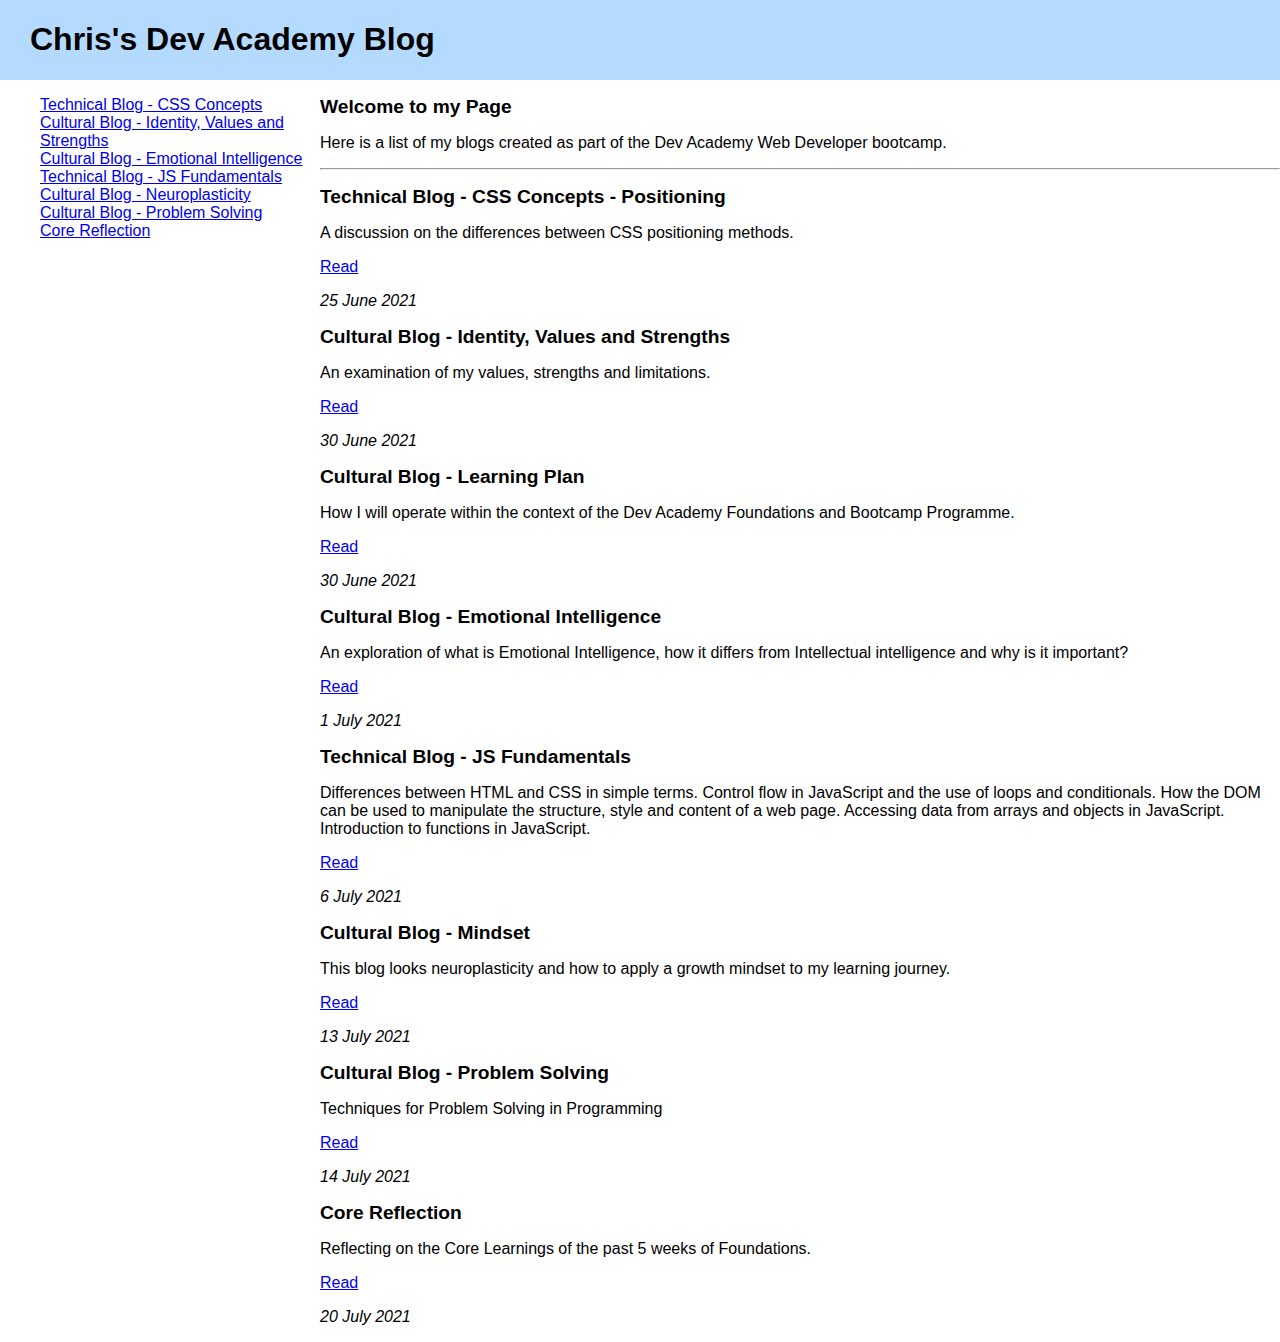
<file: index.html>
<!DOCTYPE html>
<html lang="en">
  <head>
    <meta charset="UTF-8" />
    <link rel="stylesheet" href="styles/main.css" />
    <title>My blog</title>
  </head>
  <body>
    <div class="nav-bar">
      <header>
        <h1>Chris's Dev Academy Blog</h1>
      </header>
    </div>

    <div class="row">
      <div class="col-3">
        <ul class="blog-links">
          <li><a href="blog/html-css.html">Technical Blog - CSS Concepts</a></li>
          <li>
            <a href="blog/identity-values.html">Cultural Blog - Identity, Values and Strengths</a>
          </li>
          <li>
            <a href="blog/emotional-intelligence.html">Cultural Blog - Emotional Intelligence</a>
          </li>
          <li>
            <a href="blog/javascript-dom.html">Technical Blog - JS Fundamentals</a>
          </li>
          <li>
            <a href="blog/neuroplasticity.html">Cultural Blog - Neuroplasticity</a>
          </li>
          <li>
            <a href="blog/problem-solving.html">Cultural Blog - Problem Solving</a>
          </li>
          <li>
            <a href="blog/foundations-reflection.html">Core Reflection</a>
          </li>
        </ul>
      </div>
      <div class="col-9">
        <h2>Welcome to my Page</h2>
        <p>Here is a list of my blogs created as part of the Dev Academy Web Developer bootcamp.</p>
        <hr />
        <article class="blog-post">
          <h2>Technical Blog - CSS Concepts - Positioning</h2>
          <p>A discussion on the differences between CSS positioning methods.</p>
          <a href="blog/html-css.html">Read</a>
          <p>
            <em><time datetime="2021-06-25">25 June 2021</time></em>
          </p>
        </article>
        <article class="blog-post">
          <h2>Cultural Blog - Identity, Values and Strengths</h2>
          <p>An examination of my values, strengths and limitations.</p>
          <a href="blog/identity-values.html">Read</a>
          <p>
            <em><time datetime="2021-06-30">30 June 2021</time></em>
          </p>
        </article>
        <article class="blog-post">
          <h2>Cultural Blog - Learning Plan</h2>
          <p>
            How I will operate within the context of the Dev Academy Foundations and Bootcamp
            Programme.
          </p>
          <a href="blog/learning-plan.html">Read</a>
          <p>
            <em><time datetime="2021-06-30">30 June 2021</time></em>
          </p>
        </article>
        <article class="blog-post">
          <h2>Cultural Blog - Emotional Intelligence</h2>
          <p>
            An exploration of what is Emotional Intelligence, how it differs from Intellectual
            intelligence and why is it important?
          </p>
          <a href="blog/emotional-intelligence.html">Read</a>
          <p>
            <em><time datetime="2021-07-01">1 July 2021</time></em>
          </p>
        </article>
        <article class="blog-post">
          <h2>Technical Blog - JS Fundamentals</h2>
          <p>
            Differences between HTML and CSS in simple terms. Control flow in JavaScript and the use
            of loops and conditionals. How the DOM can be used to manipulate the structure, style
            and content of a web page. Accessing data from arrays and objects in JavaScript.
            Introduction to functions in JavaScript.
          </p>
          <a href="blog/javascript-dom.html">Read</a>
          <p>
            <em><time datetime="2021-07-06">6 July 2021</time></em>
          </p>
        </article>
        <article class="blog-post">
          <h2>Cultural Blog - Mindset</h2>
          <p>
            This blog looks neuroplasticity and how to apply a growth mindset to my learning
            journey.
          </p>
          <a href="blog/neuroplasticity.html">Read</a>
          <p>
            <em><time datetime="2021-07-13">13 July 2021</time></em>
          </p>
        </article>
        <article class="blog-post">
          <h2>Cultural Blog - Problem Solving</h2>
          <p>Techniques for Problem Solving in Programming</p>
          <a href="blog/problem-solving.html">Read</a>
          <p>
            <em><time datetime="2021-07-14">14 July 2021</time></em>
          </p>
        </article>
        <article class="blog-post">
          <h2>Core Reflection</h2>
          <p>Reflecting on the Core Learnings of the past 5 weeks of Foundations.</p>
          <a href="blog/foundations-reflection.html">Read</a>
          <p>
            <em><time datetime="2021-07-20">20 July 2021</time></em>
          </p>
        </article>
      </div>
    </div>
  </body>
</html>
</file>
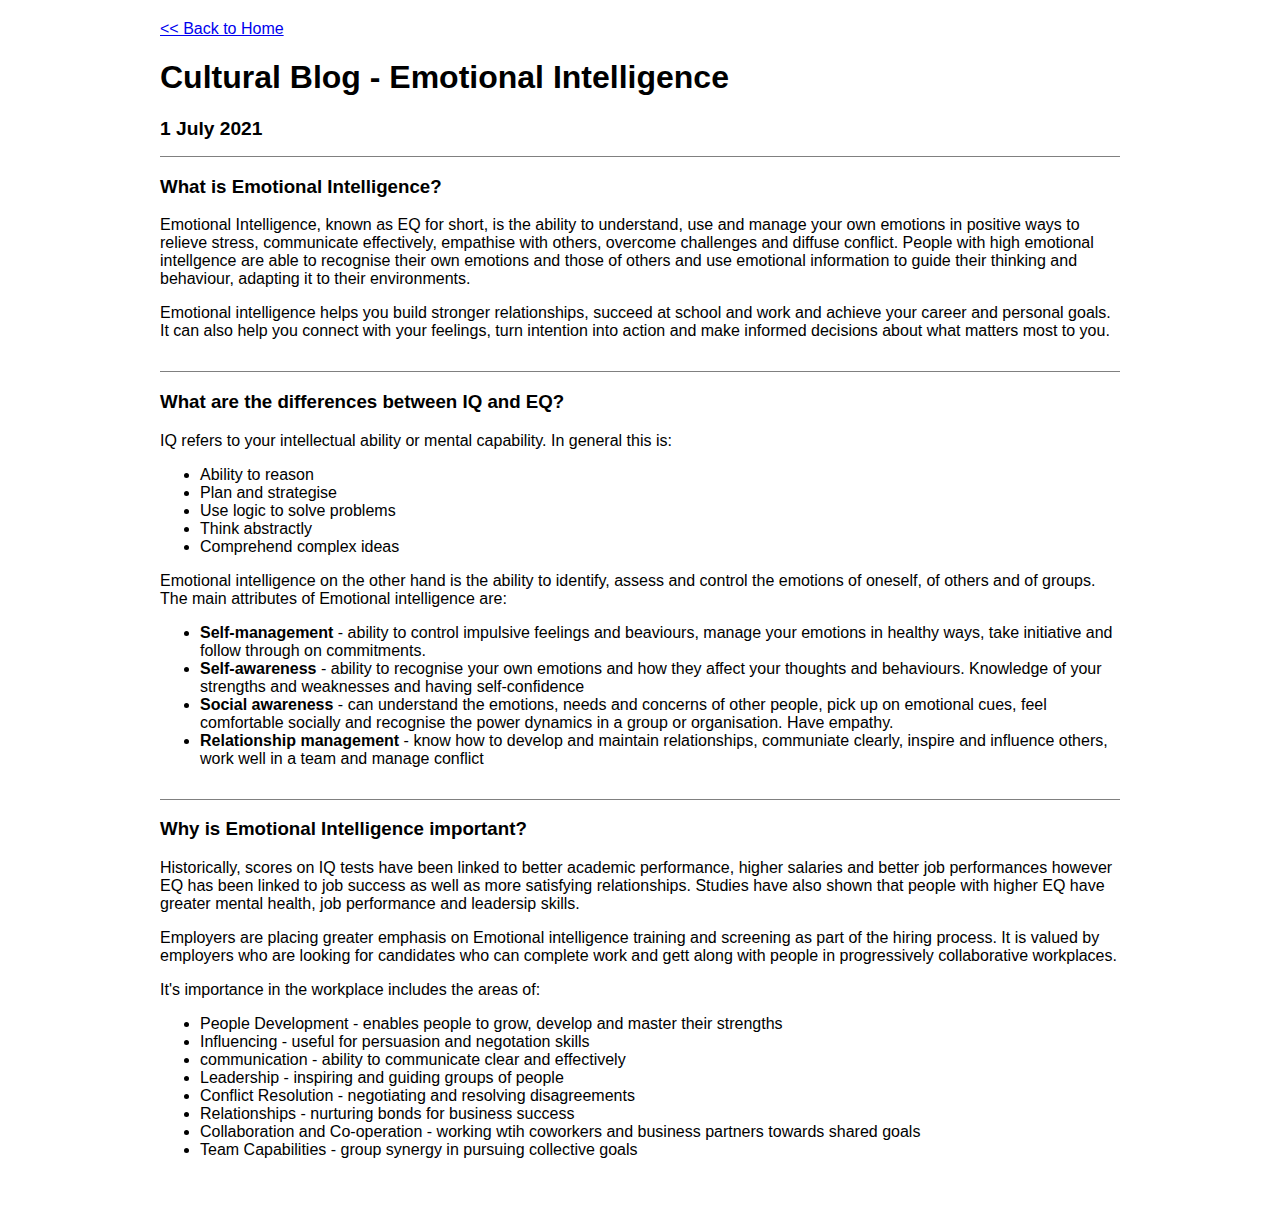
<file: blog/emotional-intelligence.html>
<!DOCTYPE html>
<html lang="en">
  <head>
    <meta charset="UTF-8" />
    <meta name="viewport" content="width=device-width, initial-scale=1.0" />
    <meta http-equiv="X-UA-Compatible" content="ie=edge" />
    <title>Cultural Blog - Emotional Intelligence</title>
    <link href="../styles/main.css" rel="stylesheet" type="text/css" />
  </head>

  <body>
    <div class="container">
      <nav>
        <a href="../index.html">&lt;&lt; Back to Home</a>
      </nav>
      <article>
        <header>
          <h1>Cultural Blog - Emotional Intelligence</h1>
          <h2><time datetime="2021-07-01">1 July 2021</time></h2>
        </header>
        <section>
          <h3>What is Emotional Intelligence?</h3>
          <p>
            Emotional Intelligence, known as EQ for short, is the ability to understand, use and
            manage your own emotions in positive ways to relieve stress, communicate effectively,
            empathise with others, overcome challenges and diffuse conflict. People with high
            emotional intellgence are able to recognise their own emotions and those of others and
            use emotional information to guide their thinking and behaviour, adapting it to their
            environments.
          </p>
          <p>
            Emotional intelligence helps you build stronger relationships, succeed at school and
            work and achieve your career and personal goals. It can also help you connect with your
            feelings, turn intention into action and make informed decisions about what matters most
            to you.
          </p>
        </section>
        <section>
          <h3>What are the differences between IQ and EQ?</h3>
          <p>IQ refers to your intellectual ability or mental capability. In general this is:</p>
          <ul>
            <li>Ability to reason</li>
            <li>Plan and strategise</li>
            <li>Use logic to solve problems</li>
            <li>Think abstractly</li>
            <li>Comprehend complex ideas</li>
          </ul>
          <p>
            Emotional intelligence on the other hand is the ability to identify, assess and control
            the emotions of oneself, of others and of groups. The main attributes of Emotional
            intelligence are:
          </p>
          <ul>
            <li>
              <strong>Self-management</strong> - ability to control impulsive feelings and
              beaviours, manage your emotions in healthy ways, take initiative and follow through on
              commitments.
            </li>
            <li>
              <strong>Self-awareness</strong> - ability to recognise your own emotions and how they
              affect your thoughts and behaviours. Knowledge of your strengths and weaknesses and
              having self-confidence
            </li>
            <li>
              <strong>Social awareness</strong> - can understand the emotions, needs and concerns of
              other people, pick up on emotional cues, feel comfortable socially and recognise the
              power dynamics in a group or organisation. Have empathy.
            </li>
            <li>
              <strong>Relationship management</strong> - know how to develop and maintain
              relationships, communiate clearly, inspire and influence others, work well in a team
              and manage conflict
            </li>
          </ul>
        </section>
        <section>
          <h3>Why is Emotional Intelligence important?</h3>
          <p>
            Historically, scores on IQ tests have been linked to better academic performance, higher
            salaries and better job performances however EQ has been linked to job success as well
            as more satisfying relationships. Studies have also shown that people with higher EQ
            have greater mental health, job performance and leadersip skills.
          </p>
          <p>
            Employers are placing greater emphasis on Emotional intelligence training and screening
            as part of the hiring process. It is valued by employers who are looking for candidates
            who can complete work and gett along with people in progressively collaborative
            workplaces.
          </p>
          <p>It's importance in the workplace includes the areas of:</p>
          <ul>
            <li>People Development - enables people to grow, develop and master their strengths</li>
            <li>Influencing - useful for persuasion and negotation skills</li>
            <li>communication - ability to communicate clear and effectively</li>
            <li>Leadership - inspiring and guiding groups of people</li>
            <li>Conflict Resolution - negotiating and resolving disagreements</li>
            <li>Relationships - nurturing bonds for business success</li>
            <li>
              Collaboration and Co-operation - working wtih coworkers and business partners towards
              shared goals
            </li>
            <li>Team Capabilities - group synergy in pursuing collective goals</li>
          </ul>
        </section>
      </article>
    </div>
  </body>
</html>
</file>
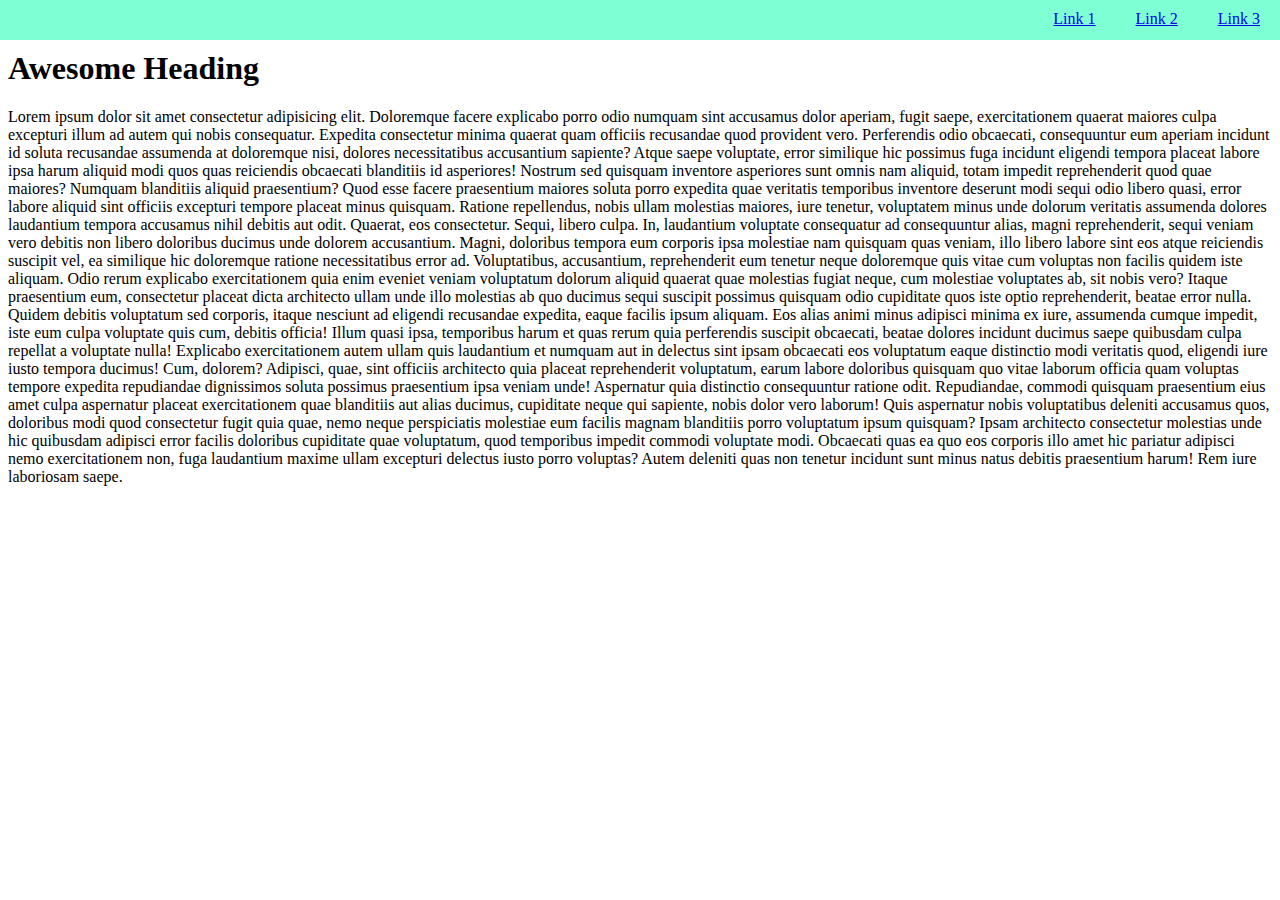
<file: blog/fixed_position_example.html>
<!DOCTYPE html>

<head>
  <meta charset="UTF-8">
  <meta http-equiv="X-UA-Compatible" content="IE=edge">
  <meta name="viewport" content="width=device-width, initial-scale=1.0">
  <title>Fixed Positioning Example</title>
</head>
<style>
  .nav-bar {
    position: fixed;
    display: flex;
    justify-content: flex-end;
    width: 100%;
    height: 40px;
    top: 0;
    left: 0;
    background-color: aquamarine;
  }

  .nav-bar a {
    padding: 10px 20px;
  }

  main {
    margin-top: 50px;
  }
</style>
<body>
  <div class="nav-bar">
    <a href="#">Link 1</a>
    <a href="#">Link 2</a>
    <a href="#">Link 3</a>
  </div>
  <main>
    <h1>Awesome Heading</h1>
    <p>Lorem ipsum dolor sit amet consectetur adipisicing elit. Doloremque facere explicabo porro odio numquam sint accusamus dolor aperiam, fugit saepe, exercitationem quaerat maiores culpa excepturi illum ad autem qui nobis consequatur. Expedita consectetur minima quaerat quam officiis recusandae quod provident vero. Perferendis odio obcaecati, consequuntur eum aperiam incidunt id soluta recusandae assumenda at doloremque nisi, dolores necessitatibus accusantium sapiente? Atque saepe voluptate, error similique hic possimus fuga incidunt eligendi tempora placeat labore ipsa harum aliquid modi quos quas reiciendis obcaecati blanditiis id asperiores! Nostrum sed quisquam inventore asperiores sunt omnis nam aliquid, totam impedit reprehenderit quod quae maiores? Numquam blanditiis aliquid praesentium? Quod esse facere praesentium maiores soluta porro expedita quae veritatis temporibus inventore deserunt modi sequi odio libero quasi, error labore aliquid sint officiis excepturi tempore placeat minus quisquam. Ratione repellendus, nobis ullam molestias maiores, iure tenetur, voluptatem minus unde dolorum veritatis assumenda dolores laudantium tempora accusamus nihil debitis aut odit. Quaerat, eos consectetur. Sequi, libero culpa. In, laudantium voluptate consequatur ad consequuntur alias, magni reprehenderit, sequi veniam vero debitis non libero doloribus ducimus unde dolorem accusantium. Magni, doloribus tempora eum corporis ipsa molestiae nam quisquam quas veniam, illo libero labore sint eos atque reiciendis suscipit vel, ea similique hic doloremque ratione necessitatibus error ad. Voluptatibus, accusantium, reprehenderit eum tenetur neque doloremque quis vitae cum voluptas non facilis quidem iste aliquam. Odio rerum explicabo exercitationem quia enim eveniet veniam voluptatum dolorum aliquid quaerat quae molestias fugiat neque, cum molestiae voluptates ab, sit nobis vero? Itaque praesentium eum, consectetur placeat dicta architecto ullam unde illo molestias ab quo ducimus sequi suscipit possimus quisquam odio cupiditate quos iste optio reprehenderit, beatae error nulla. Quidem debitis voluptatum sed corporis, itaque nesciunt ad eligendi recusandae expedita, eaque facilis ipsum aliquam. Eos alias animi minus adipisci minima ex iure, assumenda cumque impedit, iste eum culpa voluptate quis cum, debitis officia! Illum quasi ipsa, temporibus harum et quas rerum quia perferendis suscipit obcaecati, beatae dolores incidunt ducimus saepe quibusdam culpa repellat a voluptate nulla! Explicabo exercitationem autem ullam quis laudantium et numquam aut in delectus sint ipsam obcaecati eos voluptatum eaque distinctio modi veritatis quod, eligendi iure iusto tempora ducimus! Cum, dolorem? Adipisci, quae, sint officiis architecto quia placeat reprehenderit voluptatum, earum labore doloribus quisquam quo vitae laborum officia quam voluptas tempore expedita repudiandae dignissimos soluta possimus praesentium ipsa veniam unde! Aspernatur quia distinctio consequuntur ratione odit. Repudiandae, commodi quisquam praesentium eius amet culpa aspernatur placeat exercitationem quae blanditiis aut alias ducimus, cupiditate neque qui sapiente, nobis dolor vero laborum! Quis aspernatur nobis voluptatibus deleniti accusamus quos, doloribus modi quod consectetur fugit quia quae, nemo neque perspiciatis molestiae eum facilis magnam blanditiis porro voluptatum ipsum quisquam? Ipsam architecto consectetur molestias unde hic quibusdam adipisci error facilis doloribus cupiditate quae voluptatum, quod temporibus impedit commodi voluptate modi. Obcaecati quas ea quo eos corporis illo amet hic pariatur adipisci nemo exercitationem non, fuga laudantium maxime ullam excepturi delectus iusto porro voluptas? Autem deleniti quas non tenetur incidunt sunt minus natus debitis praesentium harum! Rem iure laboriosam saepe.</p>
  </main>
</body>
</html>
</file>
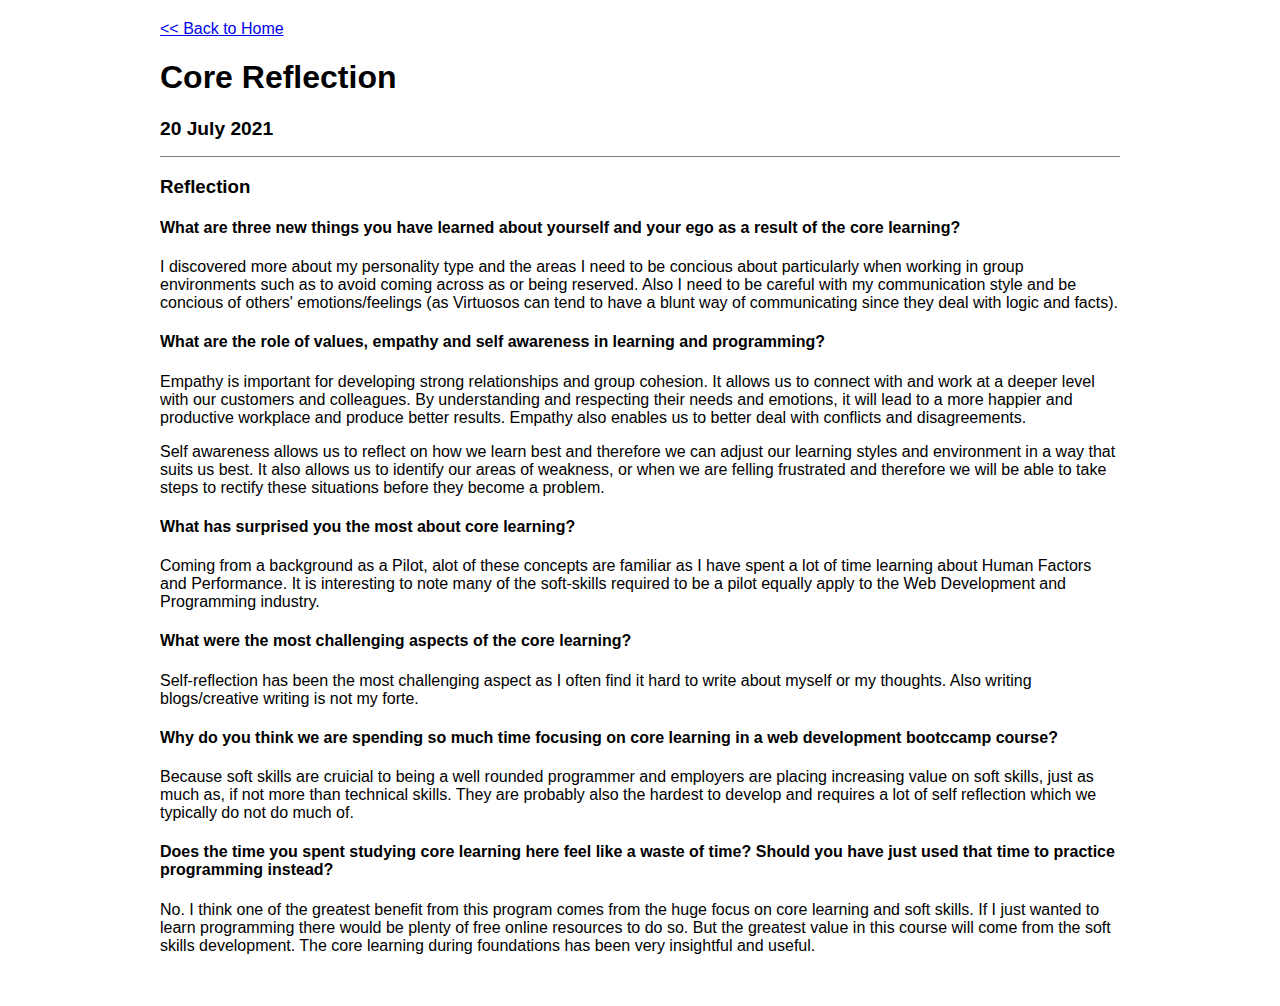
<file: blog/foundations-reflection.html>
<!DOCTYPE html>
<html lang="en">
  <head>
    <meta charset="UTF-8" />
    <meta name="viewport" content="width=device-width, initial-scale=1.0" />
    <meta http-equiv="X-UA-Compatible" content="ie=edge" />
    <title>Cultural Blog - Core Reflection</title>
    <link href="../styles/main.css" rel="stylesheet" type="text/css" />
  </head>

  <body>
    <div class="container">
      <nav>
        <a href="../index.html">&lt;&lt; Back to Home</a>
      </nav>
      <article>
        <header>
          <h1>Core Reflection</h1>
          <h2><time datetime="2021-07-20">20 July 2021</time></h2>
        </header>
        <section>
          <h3>Reflection</h3>
          <h4>
            What are three new things you have learned about yourself and your ego as a result of
            the core learning?
          </h4>
          <p>
            I discovered more about my personality type and the areas I need to be concious about
            particularly when working in group environments such as to avoid coming across as or
            being reserved. Also I need to be careful with my communication style and be concious of
            others' emotions/feelings (as Virtuosos can tend to have a blunt way of communicating
            since they deal with logic and facts).
          </p>
          <h4>
            What are the role of values, empathy and self awareness in learning and programming?
          </h4>
          <p>
            Empathy is important for developing strong relationships and group cohesion. It allows
            us to connect with and work at a deeper level with our customers and colleagues. By
            understanding and respecting their needs and emotions, it will lead to a more happier
            and productive workplace and produce better results. Empathy also enables us to better
            deal with conflicts and disagreements.
          </p>
          <p>
            Self awareness allows us to reflect on how we learn best and therefore we can adjust our
            learning styles and environment in a way that suits us best. It also allows us to
            identify our areas of weakness, or when we are felling frustrated and therefore we will
            be able to take steps to rectify these situations before they become a problem.
          </p>
          <h4>What has surprised you the most about core learning?</h4>
          <p>
            Coming from a background as a Pilot, alot of these concepts are familiar as I have spent
            a lot of time learning about Human Factors and Performance. It is interesting to note
            many of the soft-skills required to be a pilot equally apply to the Web Development and
            Programming industry.
          </p>
          <h4>What were the most challenging aspects of the core learning?</h4>
          <p>
            Self-reflection has been the most challenging aspect as I often find it hard to write
            about myself or my thoughts. Also writing blogs/creative writing is not my forte.
          </p>
          <h4>
            Why do you think we are spending so much time focusing on core learning in a web
            development bootccamp course?
          </h4>
          <p>
            Because soft skills are cruicial to being a well rounded programmer and employers are
            placing increasing value on soft skills, just as much as, if not more than technical
            skills. They are probably also the hardest to develop and requires a lot of self
            reflection which we typically do not do much of.
          </p>
          <h4>
            Does the time you spent studying core learning here feel like a waste of time? Should
            you have just used that time to practice programming instead?
          </h4>
          <p>
            No. I think one of the greatest benefit from this program comes from the huge focus on
            core learning and soft skills. If I just wanted to learn programming there would be
            plenty of free online resources to do so. But the greatest value in this course will
            come from the soft skills development. The core learning during foundations has been
            very insightful and useful.
          </p>
        </section>
      </article>
    </div>
  </body>
</html>
</file>
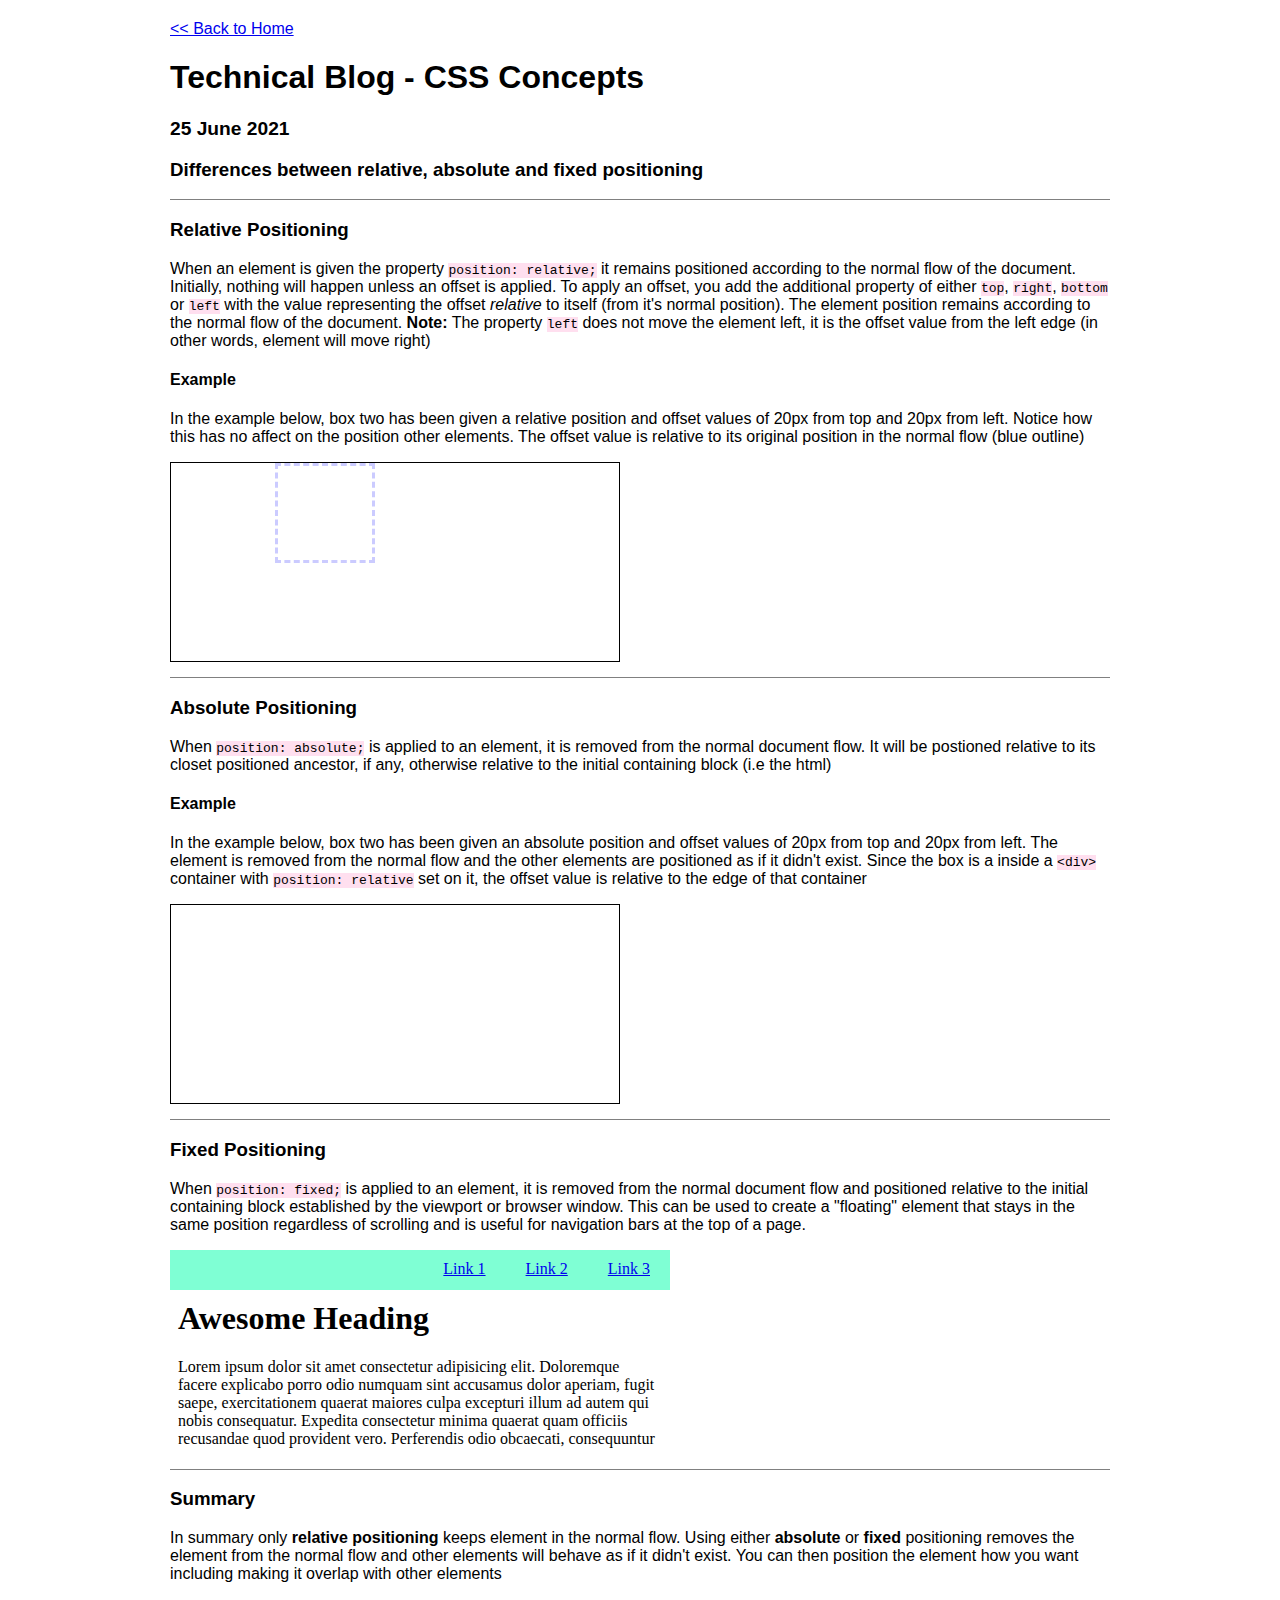
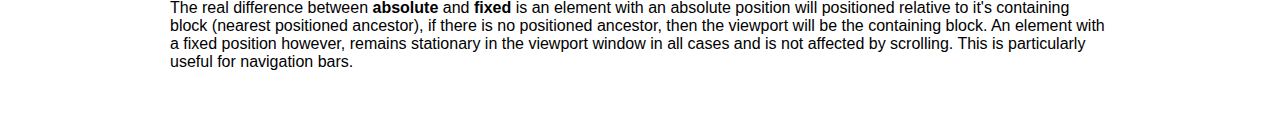
<file: blog/html-css.html>
<!DOCTYPE html>
<html lang="en">
  <head>
    <title>Technical Blog - CSS Concepts</title>
    <meta charset="UTF-8" />
    <link href="../styles/main.css" rel="stylesheet" type="text/css" />
    <link rel="stylesheet" href="../styles/css-demo.css" />
  </head>

  <body>
    <div class="container">
      <nav>
        <a href="../index.html">&lt;&lt; Back to Home</a>
      </nav>
      <article>
        <header>
          <h1>Technical Blog - CSS Concepts</h1>
          <h2><time datetime="2021-06-25">25 June 2021</time></h2>
          <h3>Differences between relative, absolute and fixed positioning</h3>
        </header>

        <section>
          <h3>Relative Positioning</h3>
          <p>
            When an element is given the property <code>position: relative;</code> it remains
            positioned according to the normal flow of the document. Initially, nothing will happen
            unless an offset is applied. To apply an offset, you add the additional property of
            either <code>top</code>, <code>right</code>, <code>bottom</code> or
            <code>left</code> with the value representing the offset <em>relative</em> to itself
            (from it's normal position). The element position remains according to the normal flow
            of the document. <strong>Note:</strong> The property <code>left</code> does not move the
            element left, it is the offset value from the left edge (in other words, element will
            move right)
          </p>

          <h4>Example</h4>
          <p>
            In the example below, box two has been given a relative position and offset values of
            20px from top and 20px from left. Notice how this has no affect on the position other
            elements. The offset value is relative to its original position in the normal flow (blue
            outline)
          </p>
          <div class="position-example">
            <div class="box" id="one">One</div>
            <div class="box-outline"></div>
            <div class="box" id="two">Two</div>
            <div class="box" id="three">Three</div>
            <div class="box" id="four">Four</div>
          </div>
        </section>

        <section>
          <h3>Absolute Positioning</h3>
          <p>
            When <code>position: absolute;</code> is applied to an element, it is removed from the
            normal document flow. It will be postioned relative to its closet positioned ancestor,
            if any, otherwise relative to the initial containing block (i.e the html)
          </p>

          <h4>Example</h4>
          <p>
            In the example below, box two has been given an absolute position and offset values of
            20px from top and 20px from left. The element is removed from the normal flow and the
            other elements are positioned as if it didn't exist. Since the box is a inside a
            <code>&lt;div&gt;</code> container with <code>position: relative</code> set on it, the
            offset value is relative to the edge of that container
          </p>
          <div class="position-example">
            <div class="box" id="one-abs">One</div>
            <div class="box" id="two-abs">Two</div>
            <div class="box" id="three-abs">Three</div>
            <div class="box" id="four-abs">Four</div>
          </div>
        </section>

        <section>
          <h3>Fixed Positioning</h3>
          <p>
            When <code>position: fixed;</code> is applied to an element, it is removed from the
            normal document flow and positioned relative to the initial containing block established
            by the viewport or browser window. This can be used to create a "floating" element that
            stays in the same position regardless of scrolling and is useful for navigation bars at
            the top of a page.
          </p>
          <iframe
            class="fixed-position-example"
            src="fixed_position_example.html"
            frameborder="0"
          ></iframe>
        </section>

        <section>
          <h3>Summary</h3>
          <p>
            In summary only <strong>relative positioning</strong> keeps element in the normal flow.
            Using either <strong>absolute</strong> or <strong>fixed</strong> positioning removes the
            element from the normal flow and other elements will behave as if it didn't exist. You
            can then position the element how you want including making it overlap with other
            elements
          </p>
          <p>
            The real difference between <strong>absolute</strong> and <strong>fixed</strong> is an
            element with an absolute position will positioned relative to it's containing block
            (nearest positioned ancestor), if there is no positioned ancestor, then the viewport
            will be the containing block. An element with a fixed position however, remains
            stationary in the viewport window in all cases and is not affected by scrolling. This is
            particularly useful for navigation bars.
          </p>
        </section>
      </article>
    </div>
  </body>
</html>
</file>
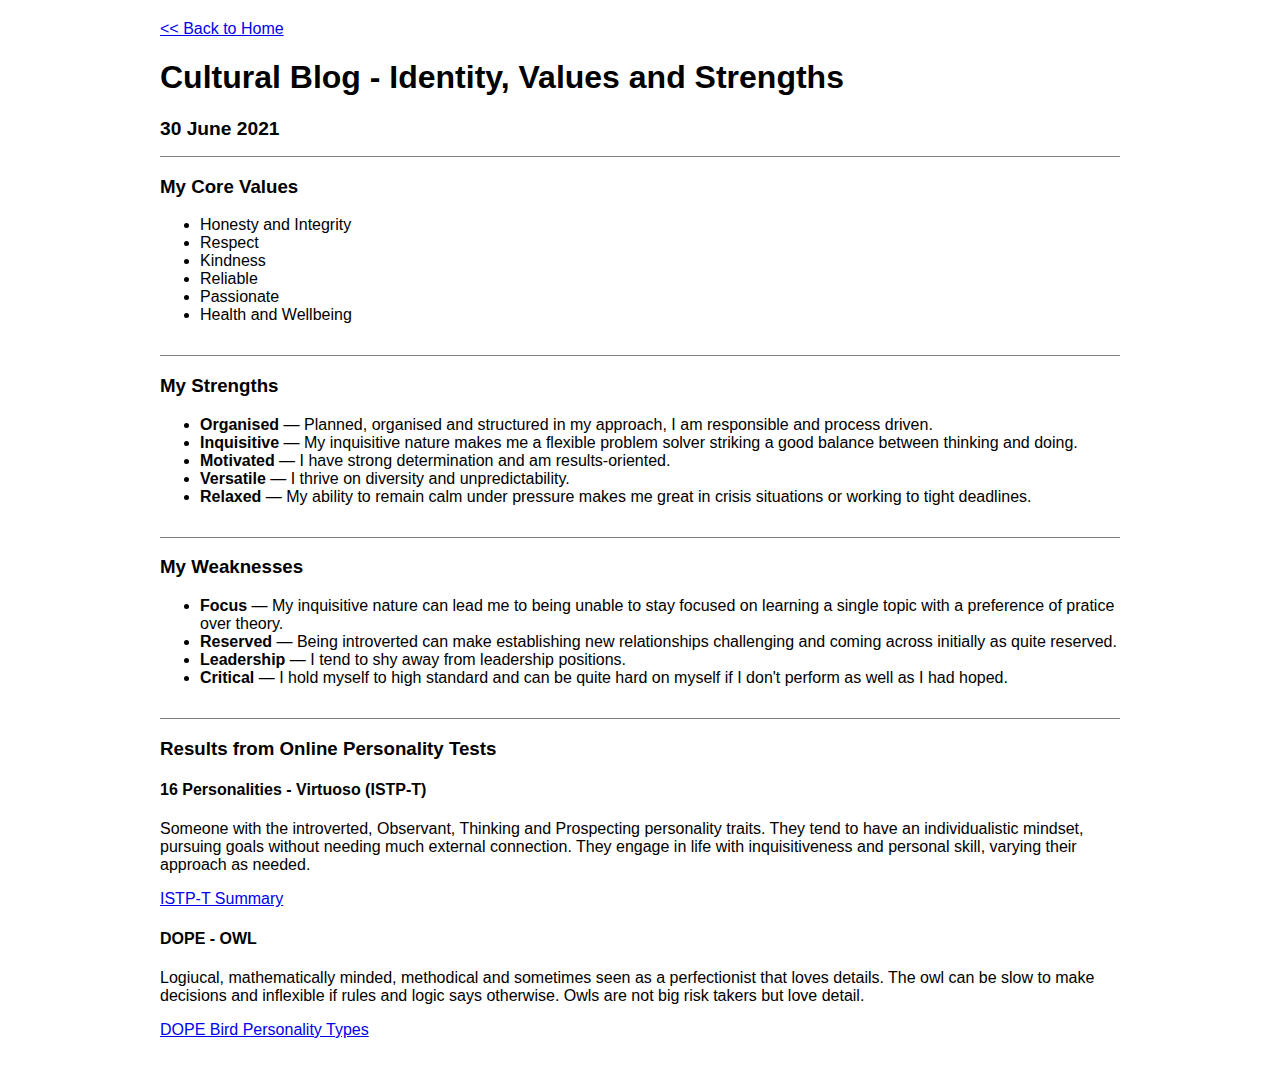
<file: blog/identity-values.html>
<!DOCTYPE html>
<html lang="en">
  <head>
    <meta charset="UTF-8" />
    <meta name="viewport" content="width=device-width, initial-scale=1.0" />
    <meta http-equiv="X-UA-Compatible" content="ie=edge" />
    <title>Cultural Blog - Identity, Values and Strengths</title>
    <link href="../styles/main.css" rel="stylesheet" type="text/css" />
  </head>

  <body>
    <div class="container">
      <nav>
        <a href="../index.html">&lt;&lt; Back to Home</a>
      </nav>
      <article>
        <header>
          <h1>Cultural Blog - Identity, Values and Strengths</h1>
          <h2><time datetime="2021-06-30">30 June 2021</time></h2>
        </header>
        <section>
          <h3>My Core Values</h3>
          <ul>
            <li>Honesty and Integrity</li>
            <li>Respect</li>
            <li>Kindness</li>
            <li>Reliable</li>
            <li>Passionate</li>
            <li>Health and Wellbeing</li>
          </ul>
        </section>
        <section>
          <h3>My Strengths</h3>
          <ul>
            <li>
              <strong>Organised</strong> &#8212; Planned, organised and structured in my approach, I
              am responsible and process driven.
            </li>
            <li>
              <strong>Inquisitive</strong> &#8212; My inquisitive nature makes me a flexible problem
              solver striking a good balance between thinking and doing.
            </li>
            <li>
              <strong>Motivated</strong> &#8212; I have strong determination and am
              results-oriented.
            </li>
            <li><strong>Versatile</strong> &#8212; I thrive on diversity and unpredictability.</li>
            <li>
              <strong>Relaxed</strong> &#8212; My ability to remain calm under pressure makes me
              great in crisis situations or working to tight deadlines.
            </li>
          </ul>
        </section>
        <section>
          <h3>My Weaknesses</h3>
          <ul>
            <li>
              <strong>Focus</strong> &#8212; My inquisitive nature can lead me to being unable to
              stay focused on learning a single topic with a preference of pratice over theory.
            </li>
            <li>
              <strong>Reserved</strong> &#8212; Being introverted can make establishing new
              relationships challenging and coming across initially as quite reserved.
            </li>
            <li>
              <strong>Leadership</strong> &#8212; I tend to shy away from leadership positions.
            </li>
            <li>
              <strong>Critical</strong> &#8212; I hold myself to high standard and can be quite hard
              on myself if I don't perform as well as I had hoped.
            </li>
          </ul>
        </section>
        <section>
          <h3>Results from Online Personality Tests</h3>
          <h4>16 Personalities - Virtuoso (ISTP-T)</h4>
          <p>
            Someone with the introverted, Observant, Thinking and Prospecting personality traits.
            They tend to have an individualistic mindset, pursuing goals without needing much
            external connection. They engage in life with inquisitiveness and personal skill,
            varying their approach as needed.
          </p>
          <a href="https://www.16personalities.com/istp-personality">ISTP-T Summary</a>
          <h4>DOPE - OWL</h4>
          <p>
            Logiucal, mathematically minded, methodical and sometimes seen as a perfectionist that
            loves details. The owl can be slow to make decisions and inflexible if rules and logic
            says otherwise. Owls are not big risk takers but love detail.
          </p>
          <a
            href="https://richardstep.com/dope-personality-type-quiz/dope-bird-4-personality-types-test-questions-online-version/"
            >DOPE Bird Personality Types</a
          >
        </section>
      </article>
    </div>
  </body>
</html>
</file>
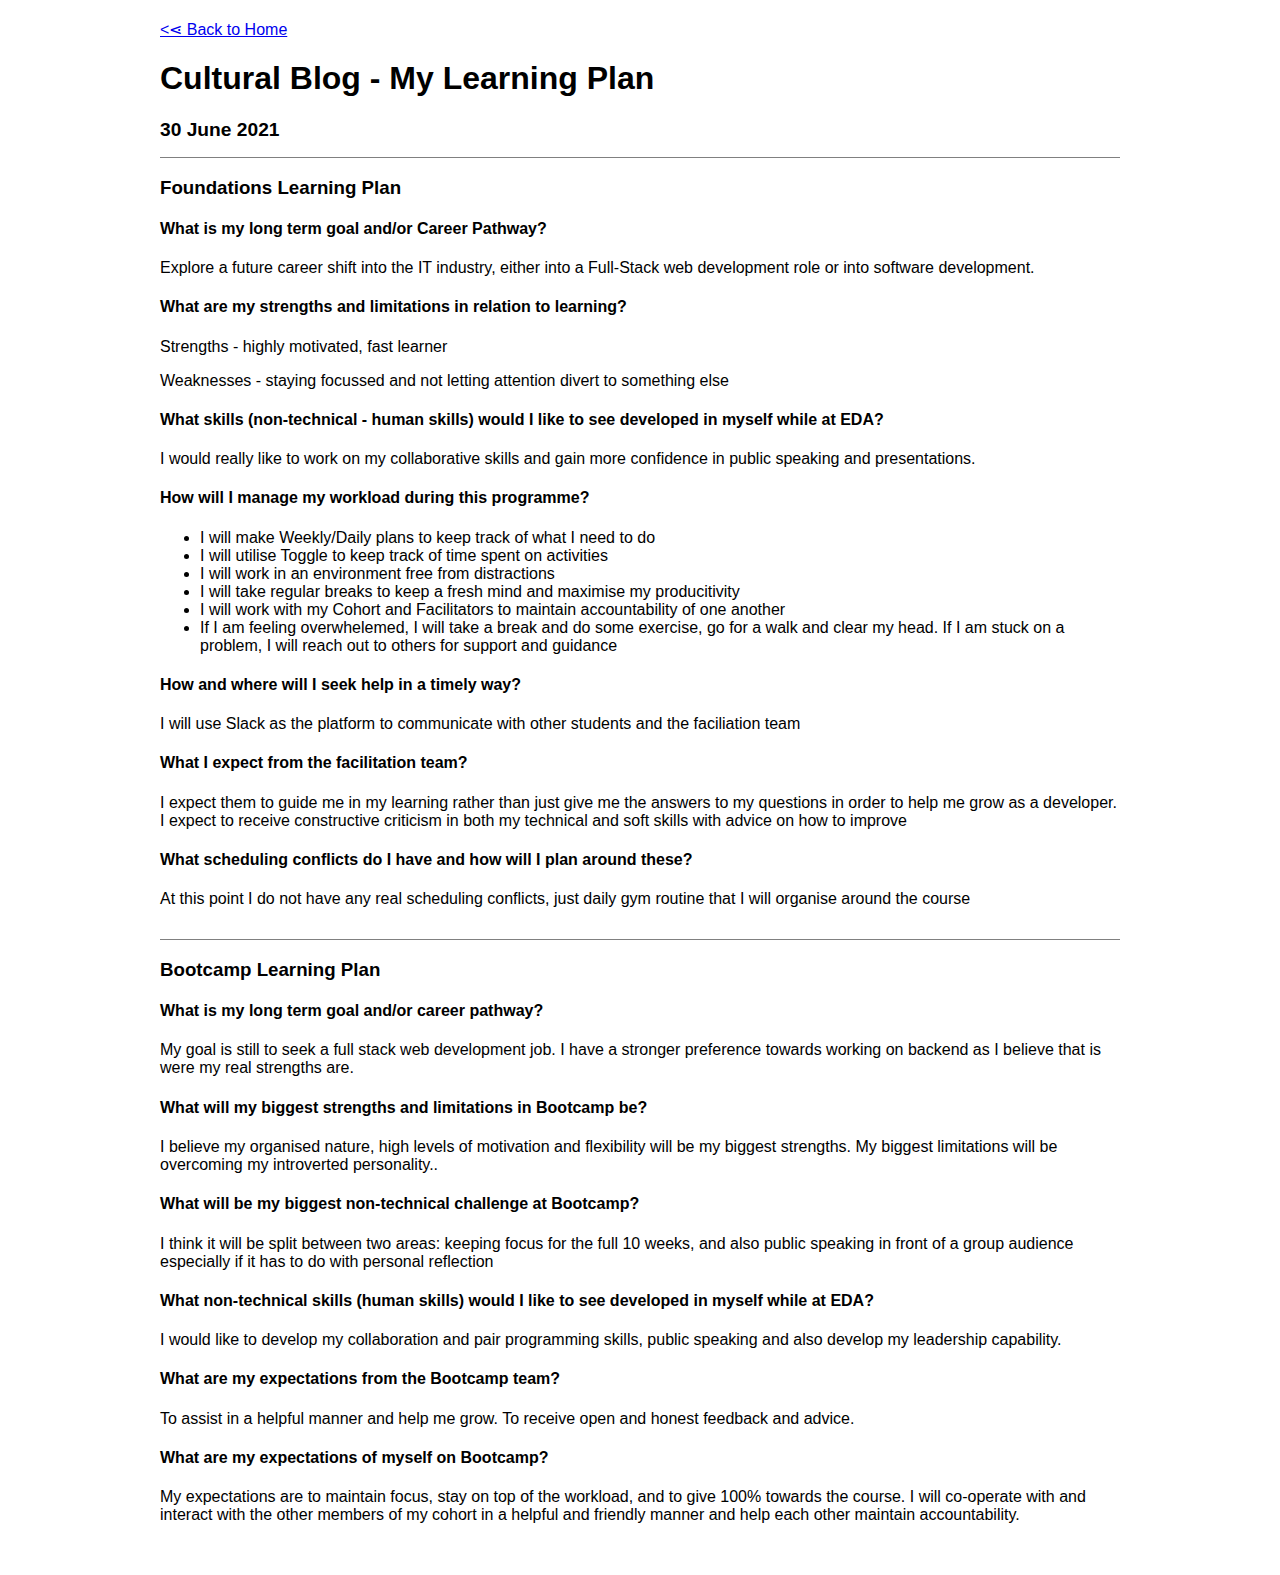
<file: blog/learning-plan.html>
<!DOCTYPE html>
<html lang="en">
  <head>
    <meta charset="UTF-8" />
    <meta name="viewport" content="width=device-width, initial-scale=1.0" />
    <meta http-equiv="X-UA-Compatible" content="ie=edge" />
    <title>Cultural Blog - My Learning Plan</title>
    <link href="../styles/main.css" rel="stylesheet" type="text/css" />
  </head>

  <body>
    <div class="container">
      <nav>
        <a href="../index.html">&lt;&ltdot; Back to Home</a>
      </nav>
      <article>
        <header>
          <h1>Cultural Blog - My Learning Plan</h1>
          <h2><time datetime="2021-06-30">30 June 2021</time></h2>
        </header>
        <section>
          <h3>Foundations Learning Plan</h3>
          <h4>What is my long term goal and/or Career Pathway?</h4>
          <p>
            Explore a future career shift into the IT industry, either into a Full-Stack web
            development role or into software development.
          </p>

          <h4>What are my strengths and limitations in relation to learning?</h4>
          <p>Strengths - highly motivated, fast learner</p>
          <p>Weaknesses - staying focussed and not letting attention divert to something else</p>

          <h4>
            What skills (non-technical - human skills) would I like to see developed in myself while
            at EDA?
          </h4>
          <p>
            I would really like to work on my collaborative skills and gain more confidence in
            public speaking and presentations.
          </p>

          <h4>How will I manage my workload during this programme?</h4>
          <ul>
            <li>I will make Weekly/Daily plans to keep track of what I need to do</li>
            <li>I will utilise Toggle to keep track of time spent on activities</li>
            <li>I will work in an environment free from distractions</li>
            <li>I will take regular breaks to keep a fresh mind and maximise my producitivity</li>
            <li>
              I will work with my Cohort and Facilitators to maintain accountability of one another
            </li>
            <li>
              If I am feeling overwhelemed, I will take a break and do some exercise, go for a walk
              and clear my head. If I am stuck on a problem, I will reach out to others for support
              and guidance
            </li>
          </ul>

          <h4>How and where will I seek help in a timely way?</h4>
          <p>
            I will use Slack as the platform to communicate with other students and the faciliation
            team
          </p>

          <h4>What I expect from the facilitation team?</h4>
          <p>
            I expect them to guide me in my learning rather than just give me the answers to my
            questions in order to help me grow as a developer. I expect to receive constructive
            criticism in both my technical and soft skills with advice on how to improve
          </p>

          <h4>What scheduling conflicts do I have and how will I plan around these?</h4>
          <p>
            At this point I do not have any real scheduling conflicts, just daily gym routine that I
            will organise around the course
          </p>
        </section>
        <section>
          <h3>Bootcamp Learning Plan</h3>
          <h4>What is my long term goal and/or career pathway?</h4>
          <p>
            My goal is still to seek a full stack web development job. I have a stronger preference
            towards working on backend as I believe that is were my real strengths are.
          </p>

          <h4>What will my biggest strengths and limitations in Bootcamp be?</h4>
          <p>
            I believe my organised nature, high levels of motivation and flexibility will be my
            biggest strengths. My biggest limitations will be overcoming my introverted
            personality..
          </p>

          <h4>What will be my biggest non-technical challenge at Bootcamp?</h4>
          <p>
            I think it will be split between two areas: keeping focus for the full 10 weeks, and
            also public speaking in front of a group audience especially if it has to do with
            personal reflection
          </p>
          <h4>
            What non-technical skills (human skills) would I like to see developed in myself while
            at EDA?
          </h4>
          <p>
            I would like to develop my collaboration and pair programming skills, public speaking
            and also develop my leadership capability.
          </p>

          <h4>What are my expectations from the Bootcamp team?</h4>
          <p>
            To assist in a helpful manner and help me grow. To receive open and honest feedback and
            advice.
          </p>

          <h4>What are my expectations of myself on Bootcamp?</h4>
          <p>
            My expectations are to maintain focus, stay on top of the workload, and to give 100%
            towards the course. I will co-operate with and interact with the other members of my
            cohort in a helpful and friendly manner and help each other maintain accountability.
          </p>
        </section>
      </article>
    </div>
  </body>
</html>
</file>
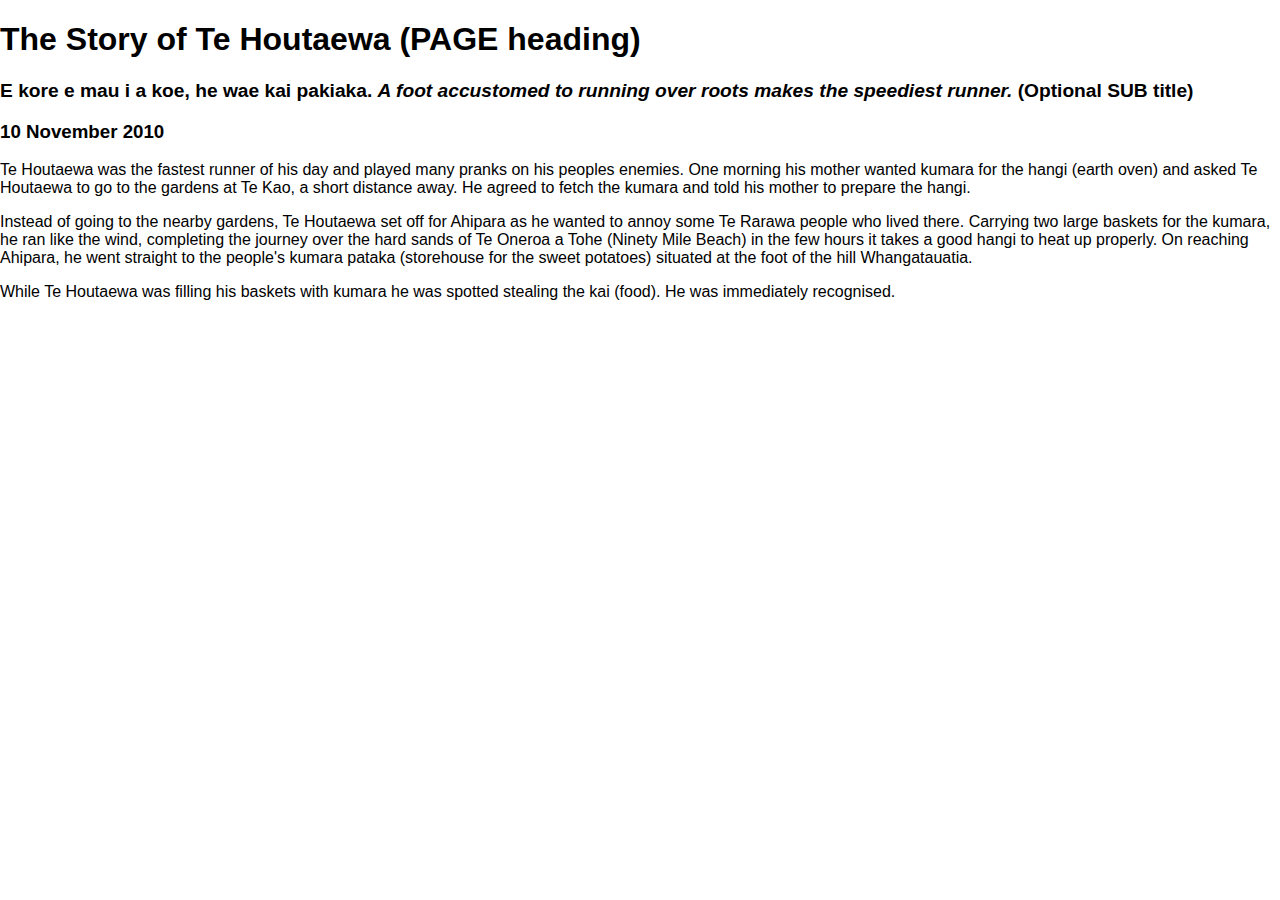
<file: blog/template.html>
<!DOCTYPE html>
<html>
  <head>
    <title>Stories and Legends (PAGE title)</title>
    <meta charset="UTF-8" />
    <link href="/styles/main.css" rel="stylesheet" type="text/css" />
  </head>

  <body>
    <h1>The Story of Te Houtaewa (PAGE heading)</h1>
    <h2>
      E kore e mau i a koe, he wae kai pakiaka.
      <em>A foot accustomed to running over roots makes the speediest runner.</em> (Optional SUB
      title)
    </h2>
    <h3>10 November 2010</h3>

    <p>
      Te Houtaewa was the fastest runner of his day and played many pranks on his peoples enemies.
      One morning his mother wanted kumara for the hangi (earth oven) and asked Te Houtaewa to go to
      the gardens at Te Kao, a short distance away. He agreed to fetch the kumara and told his
      mother to prepare the hangi.
    </p>
    <p>
      Instead of going to the nearby gardens, Te Houtaewa set off for Ahipara as he wanted to annoy
      some Te Rarawa people who lived there. Carrying two large baskets for the kumara, he ran like
      the wind, completing the journey over the hard sands of Te Oneroa a Tohe (Ninety Mile Beach)
      in the few hours it takes a good hangi to heat up properly. On reaching Ahipara, he went
      straight to the people's kumara pataka (storehouse for the sweet potatoes) situated at the
      foot of the hill Whangatauatia.
    </p>
    <p>
      While Te Houtaewa was filling his baskets with kumara he was spotted stealing the kai (food).
      He was immediately recognised.
    </p>

    <!-- this is a comment. -->
  </body>
</html>
</file>
<file: styles/main.css>
body {
  margin: 0;
  font-family: Calibri, sans-serif;
}

.nav-bar {
  display: flex;
  /* position: fixed; */
  /* width: 100%; */
  align-items: center;
  justify-content: space-between;
  background-color: rgb(180, 219, 255);
  padding-left: 30px;
}

.container {
  max-width: 960px;
  margin: 20px auto;
  padding-left: 10px;
  padding-right: 10px;
}

.blog-links {
  text-decoration: none;
  list-style: none;
}

.row {
  display: flex;
}

.col-1 {
  width: 8.33%;
}
.col-2 {
  width: 16.66%;
}
.col-3 {
  width: 25%;
}
.col-4 {
  width: 33.33%;
}
.col-5 {
  width: 41.66%;
}
.col-6 {
  width: 50%;
}
.col-7 {
  width: 58.33%;
}
.col-8 {
  width: 66.66%;
}
.col-9 {
  width: 75%;
}
.col-10 {
  width: 83.33%;
}
.col-11 {
  width: 91.66%;
}
.col-12 {
  width: 100%;
}

h2 {
  font-size: 1.2em;
}

code {
  background-color: rgba(255, 149, 202, 0.3);
}

section {
  border-top: 1px solid grey;
  padding-bottom: 15px;
}

img {
  width: 60%;
}

@media only screen and (max-width: 480px) {
  img {
    width: 100%;
  }
}
</file>
<file: styles/css-demo.css>
* {
  box-sizing: border-box;
}

.box {
  display: inline-block;
  width: 100px;
  height: 100px;
  /* background: red; */
  background-image: url(https://placekitten.com/100/100);
  color: white;
}

.box-outline {
  display: inline-block;
  position: absolute;
  width: 100px;
  height: 100px;
  border: 3px dashed blue;
  opacity: 0.2;
  color: white;
}

#two {
  position: relative;
  top: 20px;
  left: 20px;
  /* background: blue; */
  background-image: url(https://placedog.net/100/100);
}

#two-abs {
  position: absolute;
  top: 20px;
  left: 20px;
  /* background: blue; */
  background-image: url(https://placedog.net/100/100);
}

.position-example {
  border: 1px solid;
  width: 450px;
  height: 200px;
  position: relative;
}

.fixed-position-example {
  width: 500px;
  height: 200px;
}
</file>
